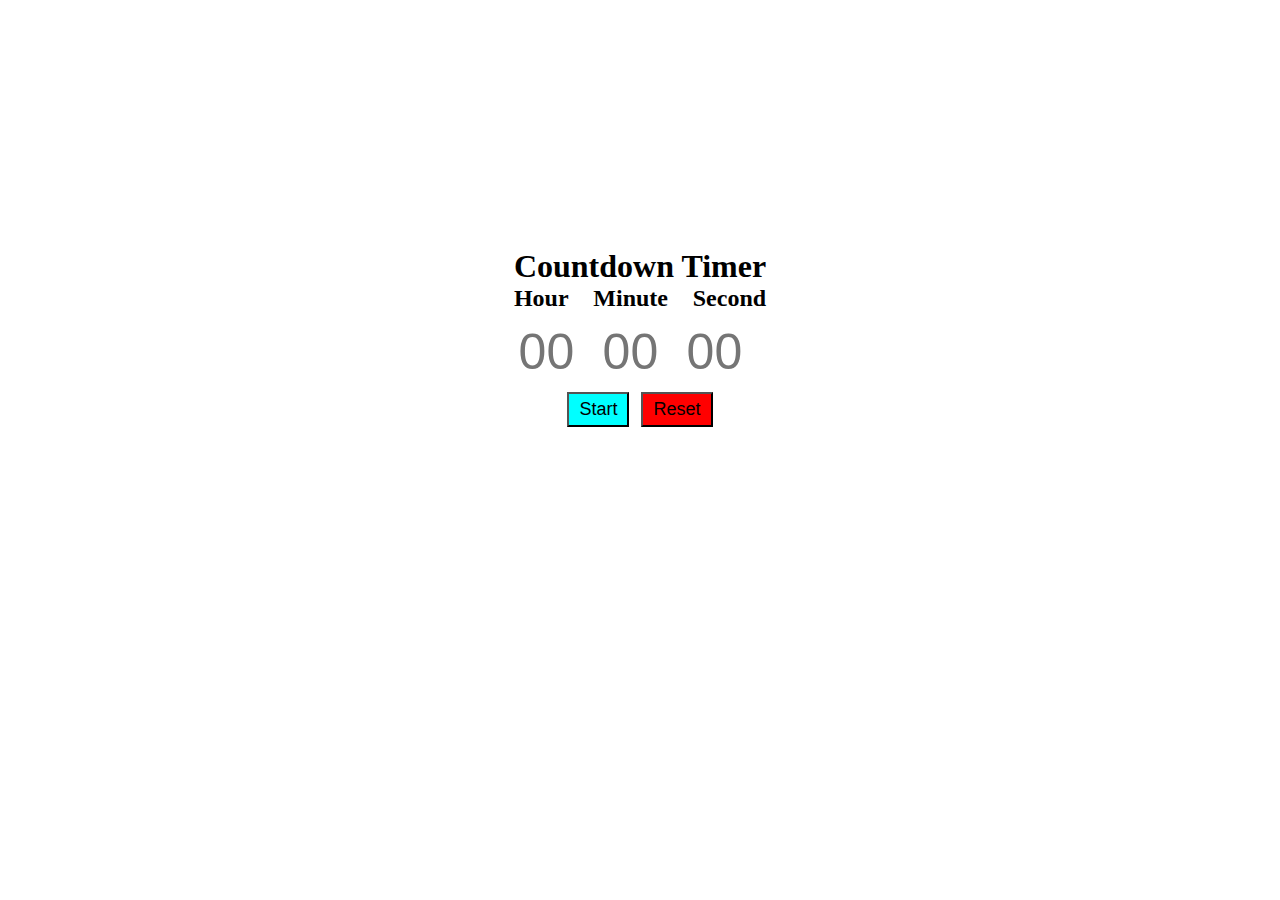
<file: counter/index.html>
<!DOCTYPE html>
<html>

<head>
    <link rel="stylesheet" href="./styles.css">
</head>
<div id="app">
    <div class="timmer__container">
        <h1 class="timmer__container--title">Countdown Timer</h1>
        <div class="timmer__lable">
            <h2 class="timmer__lable--title">
                Hour
            </h2>
            <h2 class="timmer__lable--title">
                Minute
            </h2>
            <h2 class="timmer__lable--title">
                Second
            </h2>
        </div>

        <div class="timmer__input">
            <input class="timmer__input--item hour" type="number" maxlength="2"
                oninput="this.value=this.value.slice(0,this.maxLength)" placeholder="00" />

            <input class="timmer__input--item minute" type="number" maxlength="2"
                oninput="this.value=this.value.slice(0,this.maxLength)" placeholder="00" />

            <input class="timmer__input--item second" type="number" maxlength="2"
                oninput="this.value=this.value.slice(0,this.maxLength)" placeholder="00" />
        </div>

        <div class="timmer__controler">
            <button class="timmer__controler--item start">Start</button>
            <button class="timmer__controler--item reset">Reset</button>
        </div>
    </div>

</div>

<body>

    <script src="./main.js"></script>
</body>

</html>
</file>
<file: counter/styles.css>
* {
    margin: 0;
    padding: 0;
    background-color: #fff;
}

body {
    height: 75vh;
    display: flex;
    align-items: center;
    justify-content: center;
}

.timmer__lable{
    display: flex;
    flex-direction: row;
    gap: 15px;
    justify-content: space-between;
}

.timer__container {
    display: flex;
    column-gap: 15px;
    flex-direction: row;
    background-color: red;
}

.timmer__input--item{
    border: none;
    outline: none;
    color: gray;
    font-size: 50px;
    width: 80px;
    height: 80px;
    text-align: center;
}

.timmer__controler{
    display: flex;
    gap: 12px;
    justify-content: center;
}

.timmer__controler--item{
    font-size: 18px;
    padding: 5px 10px;
}

.start{
    background-color: aqua;
}

.reset{
    background-color: red;
}

.timer__item{
    display: flex;
    flex-direction: row;
    column-gap: 4px;
    font-size: 36px;
    font-weight: bolder;


}

.timer__item > input {
    border: none;
    background-color: transparent;
    
}

.timer__item > input:focus {
    border: none;
    background-color: transparent;
}
</file>
